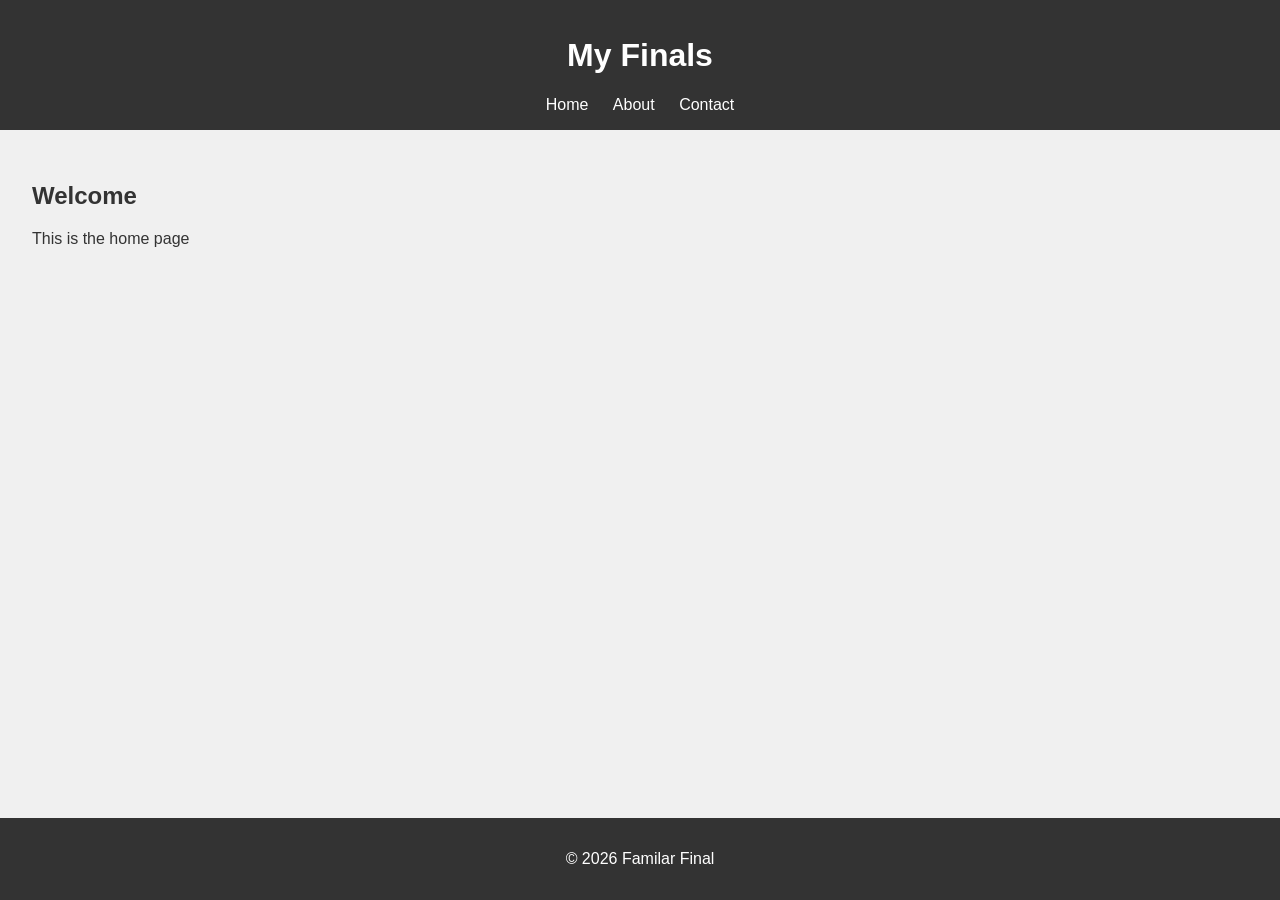
<file: index.html>
<!DOCTYPE html>
<html lang="en">
<head>
  <title>Home</title>
  <link rel="stylesheet" href="style.css">
  <script src="script.js" defer></script>
</head>
<body>
  <header>
    <h1>My Finals</h1>
    <nav>
      <a href="index.html">Home</a>
      <a href="about.html">About</a>
      <a href="contact.html">Contact</a>
    </nav>
  </header>

  <section>
    <h2 id="hello">Welcome</h2>
    <p>This is the home page</p>
  </section>

  <footer>
    <p>&copy; 2026 Familar Final</p>
  </footer>
</body>
</html>
</file>
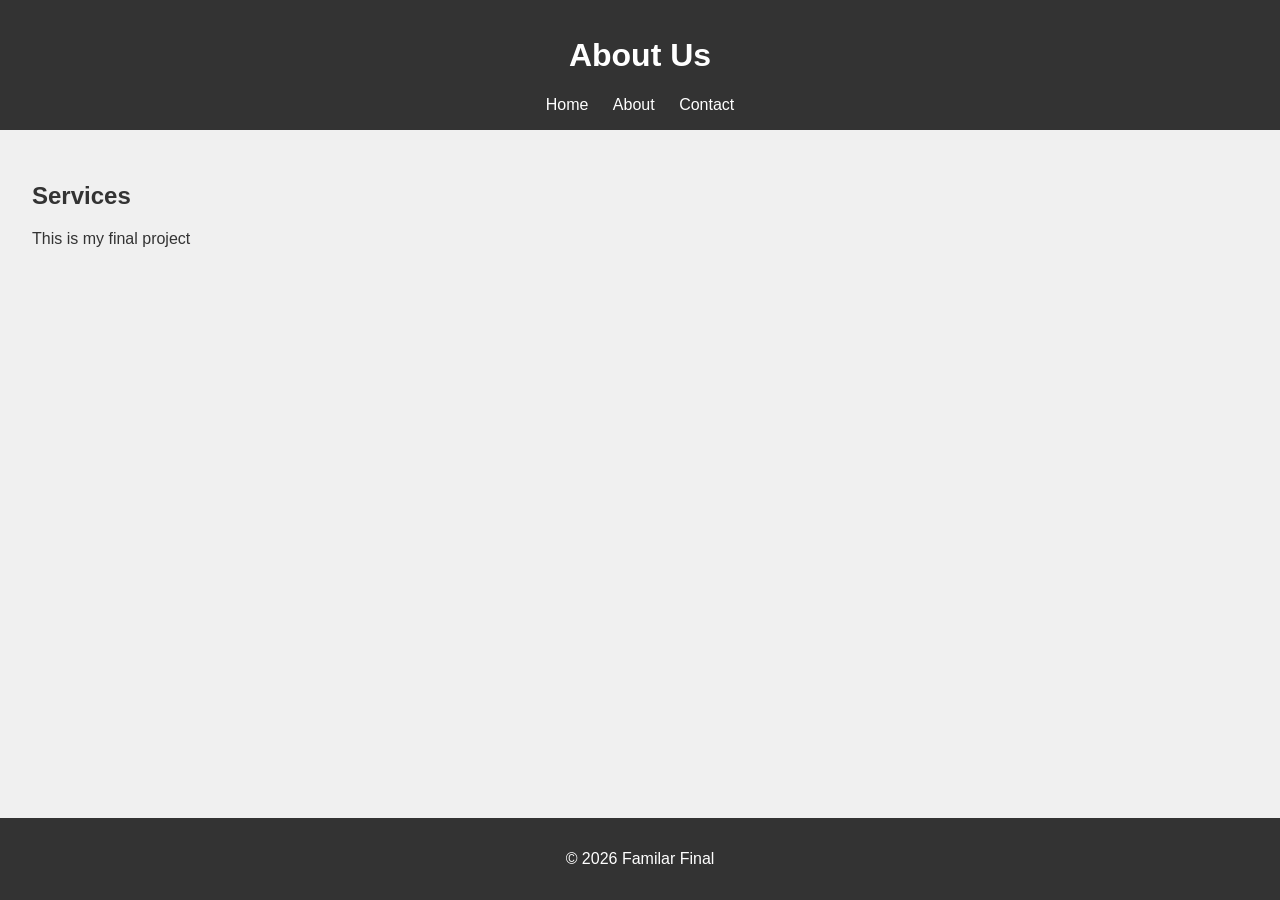
<file: about.html>
<!DOCTYPE html>
<html lang="en">
<head>
  <title>About</title>
  <link rel="stylesheet" href="style.css">
</head>
<body>
  <header>
    <h1>About Us</h1>
    <nav>
      <a href="index.html">Home</a>
      <a href="about.html">About</a>
      <a href="contact.html">Contact</a>
    </nav>
  </header>

  <section>
    <h2>Services</h2>
    <p>This is my final project</p>
  </section>

  <footer>
    <p>&copy; 2026 Familar Final</p>
  </footer>
</body>
</html>
</file>
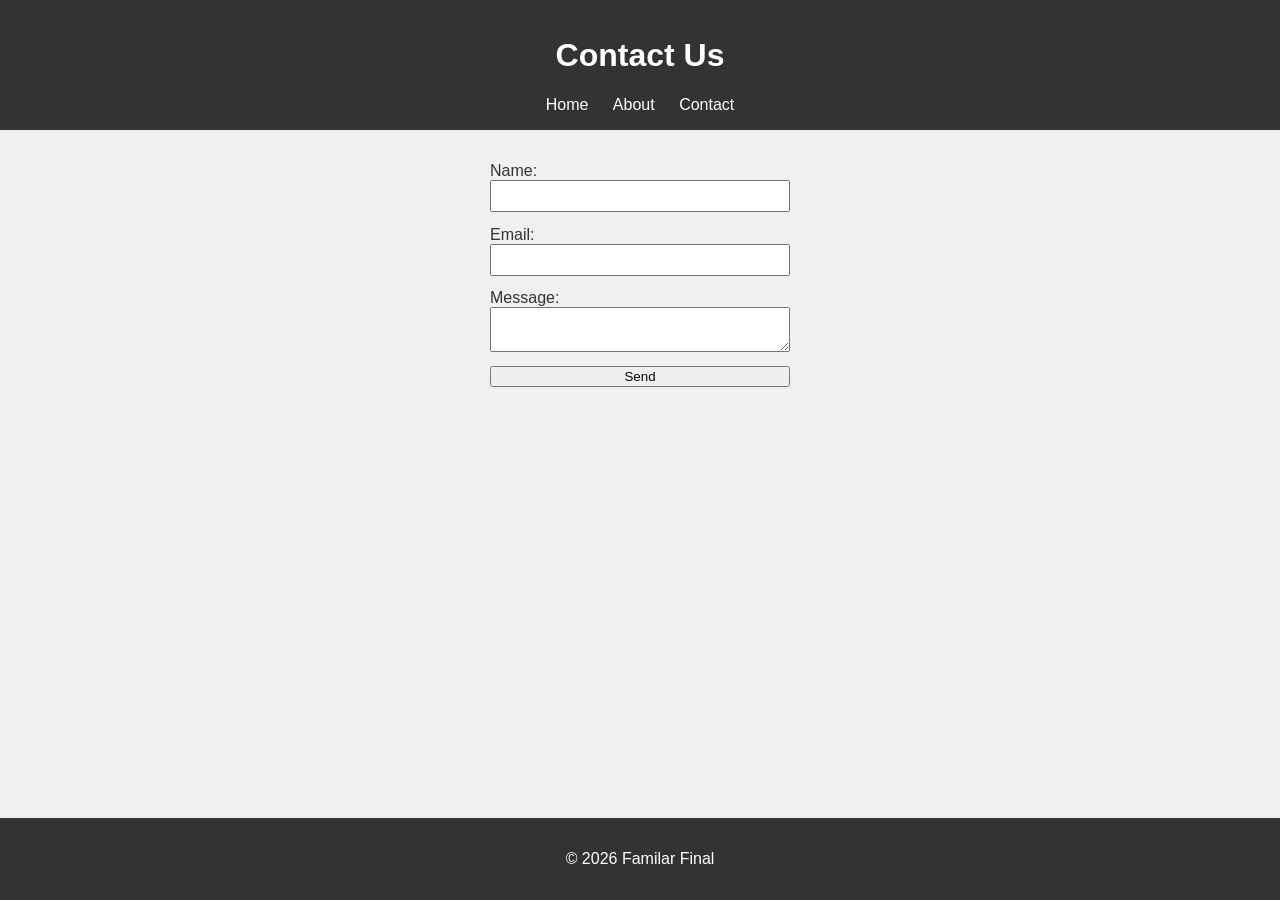
<file: contact.html>
<!DOCTYPE html>
<html lang="en">
<head>
  <title>Contact</title>
  <link rel="stylesheet" href="style.css">
  <script src="script.js" defer></script>
</head>
<body>
  <header>
    <h1>Contact Us</h1>
    <nav>
      <a href="index.html">Home</a>
      <a href="about.html">About</a>
      <a href="contact.html">Contact</a>
    </nav>
  </header>

  <section>
    <form id="contactForm">
      <label>Name:</label>
      <input type="text" id="name" required>

      <label>Email:</label>
      <input type="email" id="email" required>

      <label>Message:</label>
      <textarea id="message" required></textarea>

      <button type="submit">Send</button>
    </form>
  </section>

  <footer>
    <p>&copy; 2026 Familar Final</p>
  </footer>
</body>
</html>
</file>
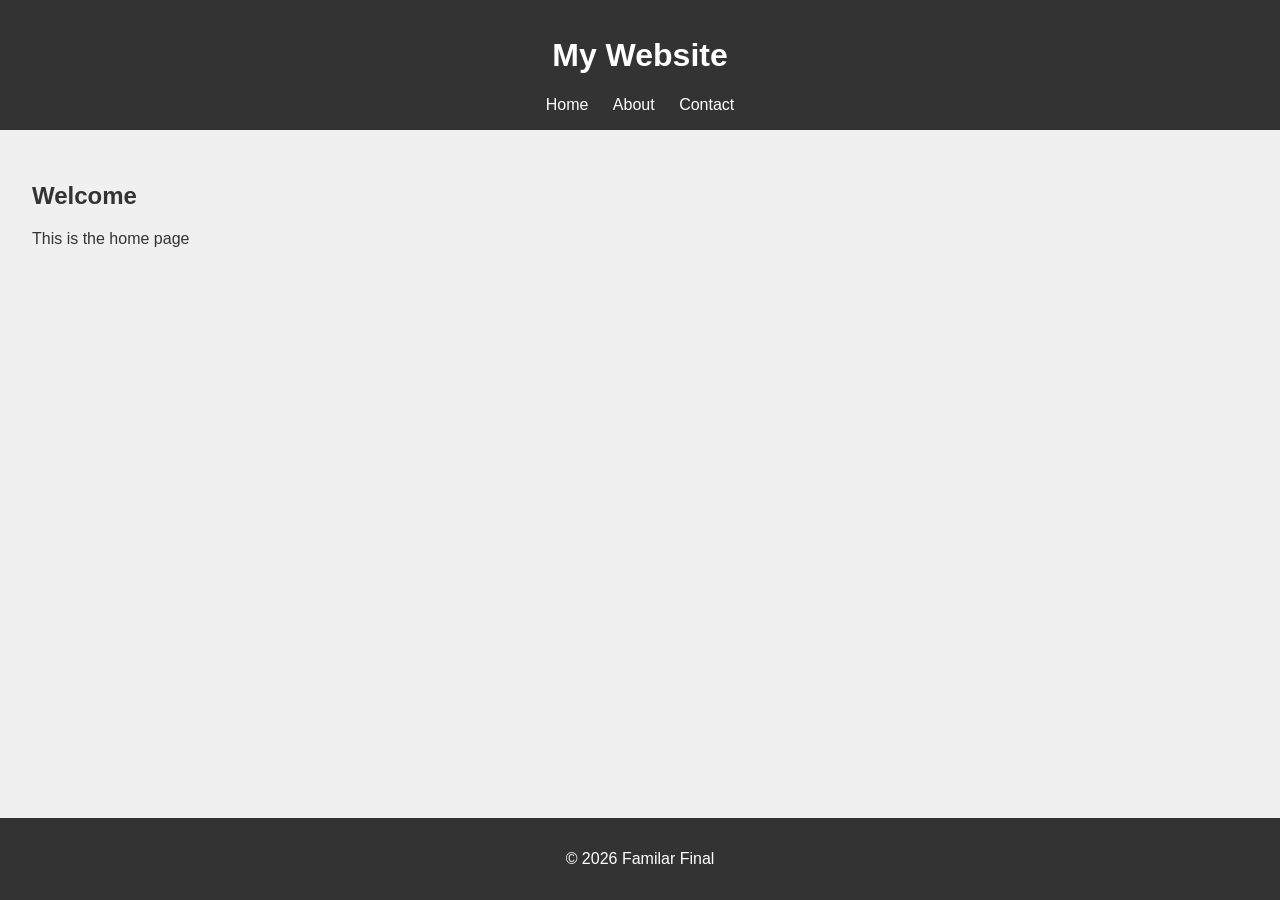
<file: home.html>
<!DOCTYPE html>
<html lang="en">
<head>
  <title>Home</title>
  <link rel="stylesheet" href="style.css">
  <script src="script.js" defer></script>
</head>
<body>
  <header>
    <h1>My Website</h1>
    <nav>
      <a href="home.html">Home</a>
      <a href="about.html">About</a>
      <a href="contact.html">Contact</a>
    </nav>
  </header>

  <section>
    <h2 id="hello">Welcome</h2>
    <p>This is the home page</p>
  </section>

  <footer>
    <p>&copy; 2026 Familar Final</p>
  </footer>
</body>
</html>
</file>
<file: style.css>
body {
  font-family: Arial, sans-serif;
  margin: 0;
  background: #f0f0f0;
  color: #333;
  display: flex;
  flex-direction: column;
  min-height: 100vh;
}

header, footer {
  background: #333;
  color: white;
  padding: 1em;
  text-align: center;
}

nav a {
  margin: 0 10px;
  color: white;
  text-decoration: none;
}

section {
  padding: 2em;
  flex: 1;
}

form {
  display: flex;
  flex-direction: column;
  max-width: 300px;
  margin: auto;
}

form input, form textarea {
  margin-bottom: 1em;
  padding: 0.5em;
}

.welcome-box {
  background: #e0f7fa;
  border: 2px solid #004080;
  padding: 1em;
  margin-top: 1em;
  text-align: center;
  border-radius: 8px;
}

.welcome-box h3 {
  margin: 0;
  color: #004080;
}
</file>
